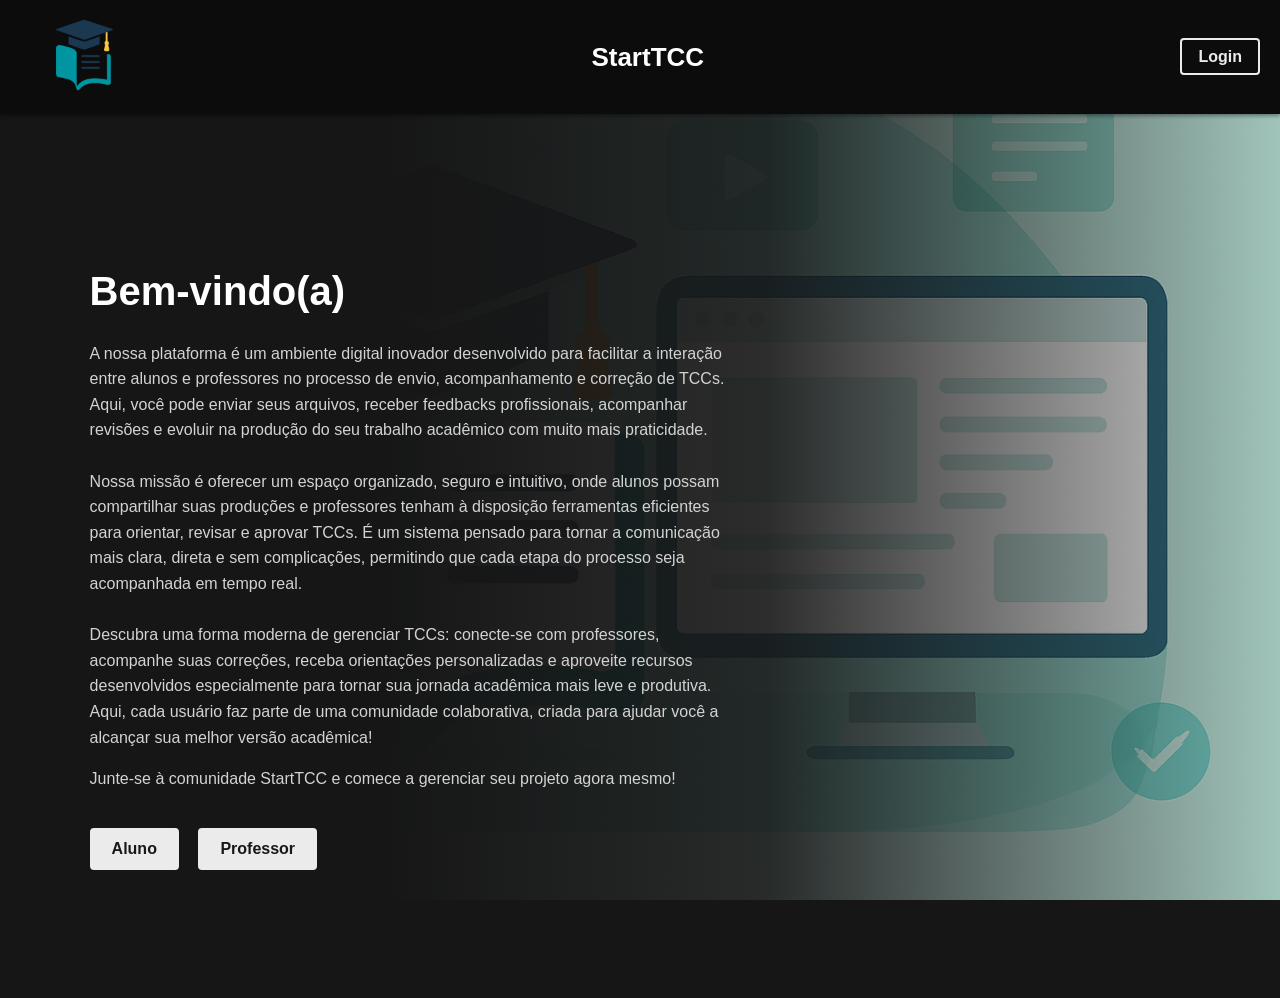
<file: index.html>
<!DOCTYPE html>
<html lang="pt-BR">

<head>
    <meta charset="UTF-8">
    <meta name="viewport" content="width=device-width, initial-scale=1.0">
    <title>Auxílio TCC - Login</title>
    <link rel="stylesheet" href="style.css"> 
    <style>

        /* =======================================================
           1. ESTILOS GERAIS
           ======================================================= */
        body { 
            font-family: Arial, sans-serif;
            margin: 0;
            padding: 0;
            box-sizing: border-box;
            display: flex;
            flex-direction: column;
            min-height: 100vh;
            background-color: #161616; /* Fundo escuro de fallback */
            color: #ffffff;
            
            /* Fundo com imagem e blur */
            background-image: url('./img/Fundo.png');
            background-size: cover;
            background-position: center;
            background-attachment: fixed;
            /* backdrop-filter: blur(5px); */ /* Pode ser pesado no mobile */
            position: relative;
            overflow-x: hidden; /* Evita rolagem horizontal indesejada */
        }

        /* Overlay do gradiente */
        body::after {
            content: "";
            position: absolute;
            top: 0;
            left: 0;
            width: 100%;
            height: 100%;
            pointer-events: none;
            z-index: -1;
            background: linear-gradient(
                to right,
                rgb(22, 22, 22) 30%,
                rgba(22, 22, 22, 0.9) 60%,
                rgba(22, 22, 22, 0.2) 100%
            );
        }

        .logo {
            height: 90px;
            width: auto;
            margin-left: 20px;
        }

        /* =======================================================
           2. NAVEGAÇÃO
           ======================================================= */
        nav {
            display: flex;
            justify-content: space-between;
            align-items: center;
            padding: 10px 20px;
            background-color: #0c0c0c;
            box-shadow: 0 2px 4px rgba(0, 0, 0, 0.4);
            z-index: 10;
        }

        .centro {
            flex: 1;
            text-align: center;
        }

        .tituloSite {
            color: #ffffff;
            font-size: 26px;
            margin: 0;
        }

        .butnav {
            margin-left: 15px;
            text-decoration: none;
            color: #ebebeb;
            font-weight: bold;
            padding: 8px 16px;
            border: 2px solid #ebebeb;
            border-radius: 4px;
            transition: background-color 0.3s, color 0.3s;
        }

        .butnav:hover {
            background-color: #ebebeb;
            color: #181818;
        }

        /* =======================================================
           3. CONTEÚDO PRINCIPAL
           ======================================================= */
        main {
            flex: 1;
            display: flex;
            justify-content: initial;
            align-items: initial;
            padding: 10% 7%;
            width: 50%; /* Limita a largura do conteúdo no desktop */
        }

        h1 {
            color: #ffffff;
            font-size: 2.5em;
        }

        p {
            color: #d3d3d3;
            line-height: 1.6;
        }

        .butcontent {
            display: inline-block;
            margin-top: 20px;
            margin-right: 15px; /* Adicionado espaço entre os botões */
            text-decoration: none;
            color: #181818;
            font-weight: bold;
            padding: 10px 20px;
            background-color: #ebebeb;
            border: 2px solid #ebebeb;
            border-radius: 4px;
            transition: background-color 0.3s, color 0.3s;
        }

        .butcontent:hover {
            background-color: #181818;
            color: #ebebeb;
        }
        
        /* =======================================================
           4. RESPONSIVIDADE (MOBILE - abaixo de 768px)
           ======================================================= */
        @media (max-width: 768px) {
            
            /* 4.1. Overlay de Fundo */
            body::after {
                /* Ajusta o gradiente para ser vertical, melhorando a visibilidade */
                background: linear-gradient(
                    to top, 
                    rgb(22, 22, 22) 10%, 
                    rgba(22, 22, 22, 0.9) 40%, 
                    rgba(22, 22, 22, 0.5) 70%, 
                    rgba(22, 22, 22, 0) 100%
                );
            }

            /* 4.2. Navegação (Nav) */
            nav {
                /* Empilha logo, título e botão em mobile */
                flex-direction: column; 
                padding: 10px 0;
            }

            .navesq, .navdir {
                width: 100%;
                text-align: center;
                margin-top: 5px;
            }
            
            .logo {
                height: 50px; /* Reduz o logo */
                margin: 0;
            }

            .tituloSite {
                font-size: 22px;
                padding: 5px 0 10px 0;
            }

            .butnav {
                margin: 5px auto;
            }


            /* 4.3. Conteúdo Principal */
            main {
                width: 100%; /* Conteúdo ocupa a tela inteira */
                padding: 10% 5%; /* Padding ajustado */
                box-sizing: border-box; 
                
                /* Centraliza os elementos no mobile */
                justify-content: center;
                align-items: center;
                flex-direction: column;
            }

            .contEsq {
                width: 100%; /* Faz o container de texto usar toda a largura */
            }

            h1 {
                text-align: center;
                font-size: 2em;
            }

            p {
                text-align: justify; /* Melhora a leitura do texto longo */
                padding: 0 5px;
            }

            /* 4.4. Botões de Ação */
            .butcontent {
                display: block; /* Transforma em bloco (um em cima do outro) */
                width: 90%;
                margin: 10px auto;
                text-align: center;
            }
            
            /* 4.5. Classe 'center-screen' para a tela de login (não está no HTML atual, mas é bom ter) */
            .center-screen {
                padding-top: 50px;
            }
        }
    </style>
</head>

<body>
    <div class="container">
        <nav>
            <div class="navesq">
                <img src="./img/logo.png" alt="Logo" class="logo">
            </div>
            
            <div class="centro">
                <h1 class="tituloSite">StartTCC</h1>
            </div>

            <div class="navdir">
                <a href="./selection.html" class="butnav">Login</a>
            </div>
        </nav>

        <main>
            <div class="contEsq">
                <h1>Bem-vindo(a)</h1>
                <p>
                    A nossa plataforma é um ambiente digital inovador desenvolvido para facilitar a interação entre
                    alunos e professores no processo de envio, acompanhamento e correção de TCCs. Aqui, você pode enviar
                    seus arquivos, receber feedbacks profissionais, acompanhar revisões e evoluir na produção do seu
                    trabalho acadêmico com muito mais praticidade.
                    <br><br>
                    Nossa missão é oferecer um espaço organizado, seguro e intuitivo, onde alunos possam compartilhar
                    suas produções e professores tenham à disposição ferramentas eficientes para orientar, revisar e
                    aprovar TCCs. É um sistema pensado para tornar a comunicação mais clara, direta e sem complicações,
                    permitindo que cada etapa do processo seja acompanhada em tempo real.
                    <br><br>
                    Descubra uma forma moderna de gerenciar TCCs: conecte-se com professores, acompanhe suas correções,
                    receba orientações personalizadas e aproveite recursos desenvolvidos especialmente para tornar sua
                    jornada acadêmica mais leve e produtiva. Aqui, cada usuário faz parte de uma comunidade
                    colaborativa, criada para ajudar você a alcançar sua melhor versão acadêmica!
                </p>
                <p>
                    Junte-se à comunidade StartTCC e comece a gerenciar seu projeto agora mesmo!
                </p>

                <a href="./aluno/aluno_login.php" class="butcontent">Aluno</a>
                <a href="./professor/professor_login.php" class="butcontent">Professor</a>
            </div>
        </main>
    </div>
</body>
</html>
</file>
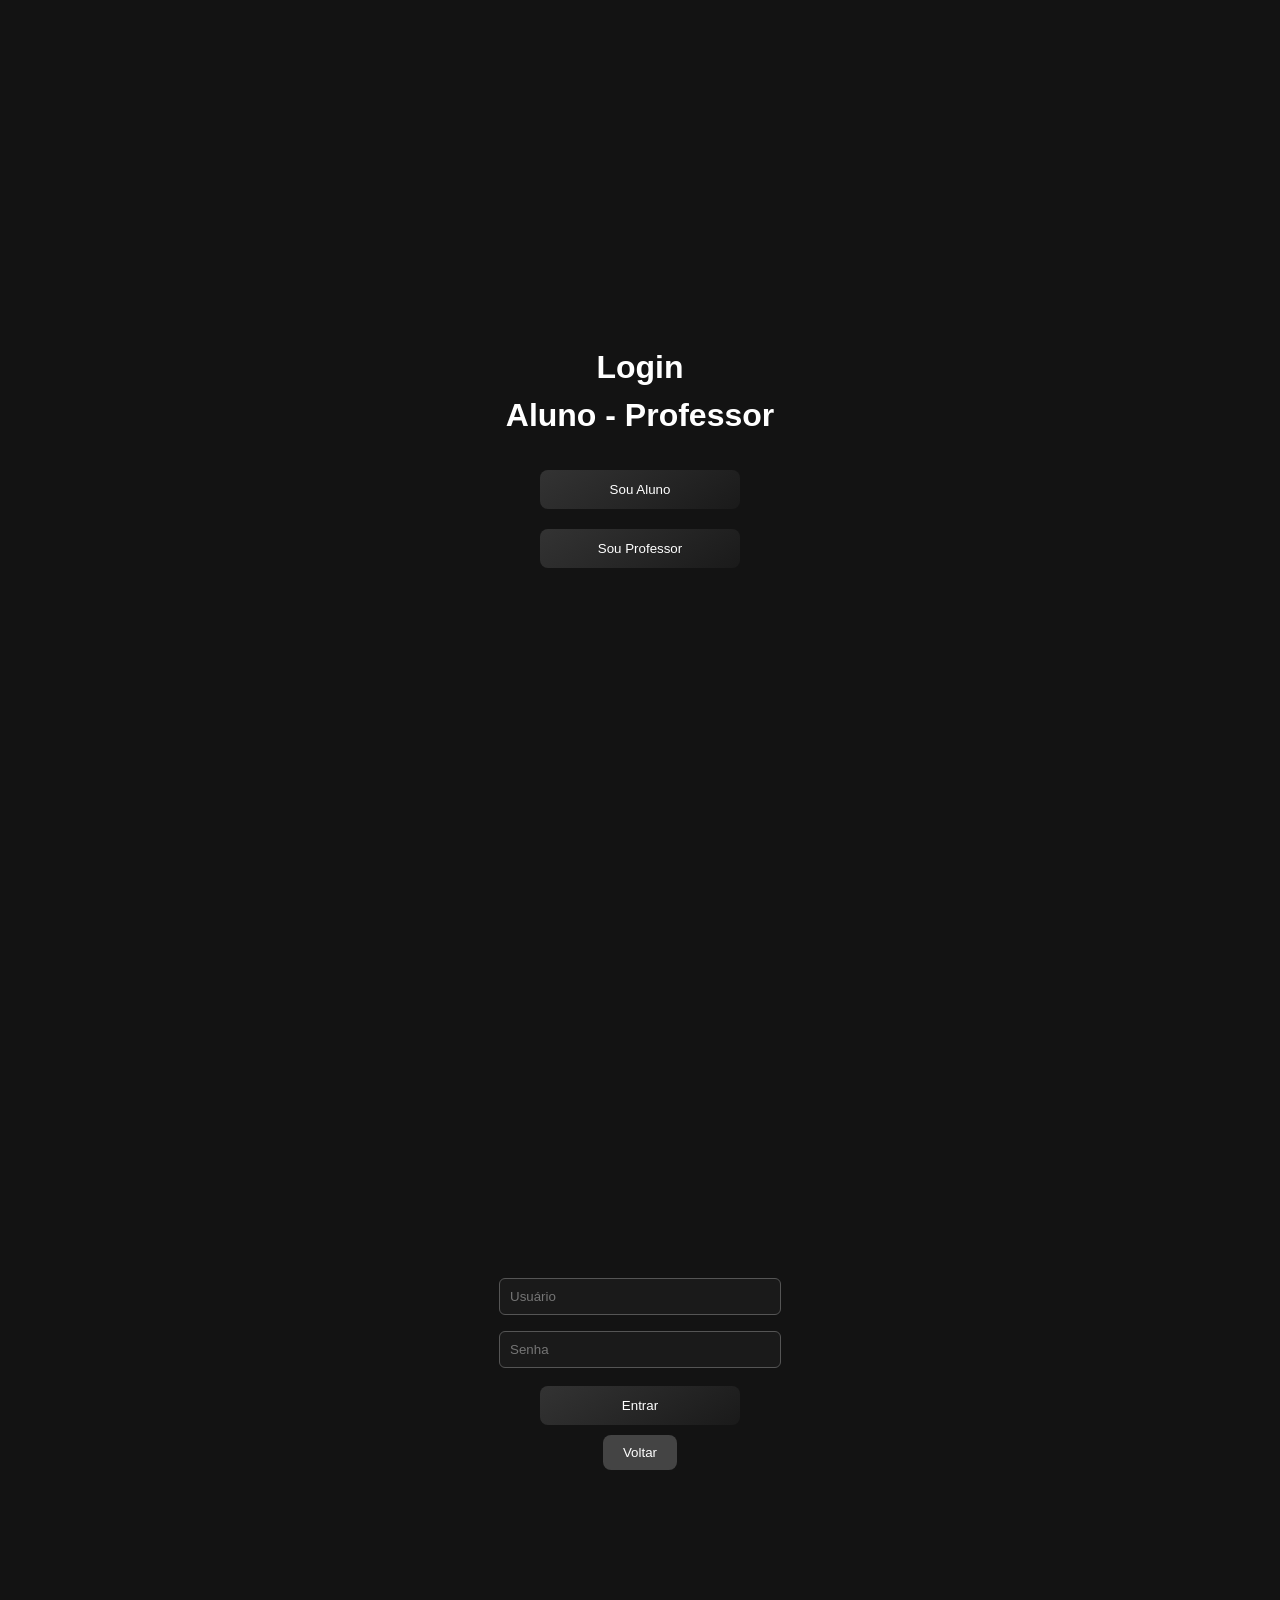
<file: selection.html>
<!DOCTYPE html>
<html lang="pt-BR">

<head>
    <meta charset="UTF-8">
    <meta name="viewport" content="width=device-width, initial-scale=1.0">
    <title>Auxílio TCC - Login</title>
    <link rel="stylesheet" href="style.css">
</head>

<style>
    body {
        font-family: Arial, sans-serif;
        margin: 0;
        padding: 0;
        box-sizing: border-box;
        display: flex;
        flex-direction: column;
        min-height: 100vh;
    }

    .center {
        display: flex;
        flex-direction: column;
        align-items: center;
        justify-content: center;
        height: 100vh;
        text-align: center;
    }

    h1{
        line-height: 1.5;
    }

</style>

<body>

    <div id="loginSelect" class="center fade-in">
        <h1>Login <br>Aluno - Professor</h1>
        <button class="btn" onclick="window.location.href='./aluno/aluno_login.php'">Sou Aluno</button>
        <button class="btn" onclick="window.location.href='./professor/professor_login.php'">Sou Professor</button>
    </div>


    <div id="loginForm" class="center hidden fade-in">
        <h2 id="loginTitle"></h2>
        <input class="input" type="text" placeholder="Usuário">
        <input class="input" type="password" placeholder="Senha">
        <button class="btn" onclick="login()">Entrar</button>
        <button class="btn-secondary" onclick="backToSelect()">Voltar</button>
    </div>


    <script src="script.js"></script>

</body>

</html>
</file>
<file: style.css>
body {
margin: 0;
font-family: Arial, sans-serif;
background: #131313;
color: #fff;
}
.center {
display: flex;
flex-direction: column;
justify-content: center;
align-items: center;
height: 100vh;
}
.btn {
padding: 12px 25px;
margin: 10px;
border: none;
border-radius: 8px;
background: linear-gradient(145deg, #333, #1a1a1a);
color: #fff;
cursor: pointer;
transition: 0.3s;
width: 200px;
}
.btn:hover { transform: scale(1.05); }
.btn-secondary {
padding: 10px 20px;
background: #444;
border-radius: 8px;
border: none;
color: #fff;
cursor: pointer;
}
.input {
width: 260px;
padding: 10px;
margin: 8px 0;
border-radius: 6px;
border: 1px solid #555;
background: #1a1a1a;
color: white;
}
.menu {
width: 220px;
background: #111;
height: 100vh;
padding-top: 20px;
position: fixed;
left: 0;
top: 0;
}
.menu button {
width: 90%;
margin: 10px auto;
display: block;
background: #222;
}
.content {
margin-left: 240px;
padding: 20px;
}
.hidden { display: none; }
.fade-in {
animation: fade 0.4s ease;
}
@keyframes fade {
from { opacity: 0; }
to { opacity: 1; }
}
nav {
    display: flex;
    justify-content: space-between;
    align-items: center;
}

.centro {
    flex: 1;
    text-align: center;
}

.tituloSite {
    color: #ffffff;
    font-size: 26px;
    margin: 0;
}

/* --- Melhorias Mobile (APENAS PARA TELAS MENORES QUE 768px) --- */
@media (max-width: 768px) {
    
    /* 1. Corpo e Fundo */
    body {
        /* Desativa o backdrop-filter se estiver causando problemas de performance */
        backdrop-filter: none;
    }

    /* 2. Overlay do gradiente */
    body::after {
        /* Muda o gradiente para cobrir a tela inteira e ser mais uniforme ou sutil */
        background: linear-gradient(
            to top, /* Gradiente de baixo para cima */
            rgb(22, 22, 22) 10%, 
            rgba(22, 22, 22, 0.9) 30%, 
            rgba(22, 22, 22, 0.5) 60%, 
            rgba(22, 22, 22, 0) 100% /* Torna o topo transparente */
        );
    }
    
    /* 3. Navegação (Nav) */
    nav {
        /* Permite que os itens empilhem se necessário e centraliza o logo/título */
        flex-direction: column;
        text-align: center;
        padding: 15px 10px;
    }

    .navesq {
        width: 100%;
        display: flex;
        justify-content: center;
    }
    
    .logo {
        height: 60px; /* Reduz o tamanho do logo no mobile */
        margin: 10px 0;
    }
    
    .centro {
        order: -1; /* Move o título para cima, se for a intenção */
    }

    .navdir {
        margin-top: 15px;
    }

    /* 4. Conteúdo Principal */
    main {
        width: 90%; /* Ocupa quase a tela inteira */
        padding: 10% 5%; /* Padding ajustado para telas menores */
        justify-content: center;
        align-items: center;
        flex-direction: column;
        text-align: center; /* Centraliza texto e títulos */
    }

    /* Alinhamento dos blocos de texto */
    .contEsq {
        width: 100%;
    }
    
    /* Alinhamento dos botões de ação */
    .contEsq a.butcontent {
        display: block; /* Botões em bloco ocupam a largura total */
        width: 90%;
        margin: 10px auto;
    }

    h1 {
        font-size: 1.8em; /* Ajusta o tamanho do título principal */
    }

    p {
        text-align: left; /* Mantém o parágrafo justificado para melhor leitura */
        font-size: 0.95em;
    }
}
</file>
